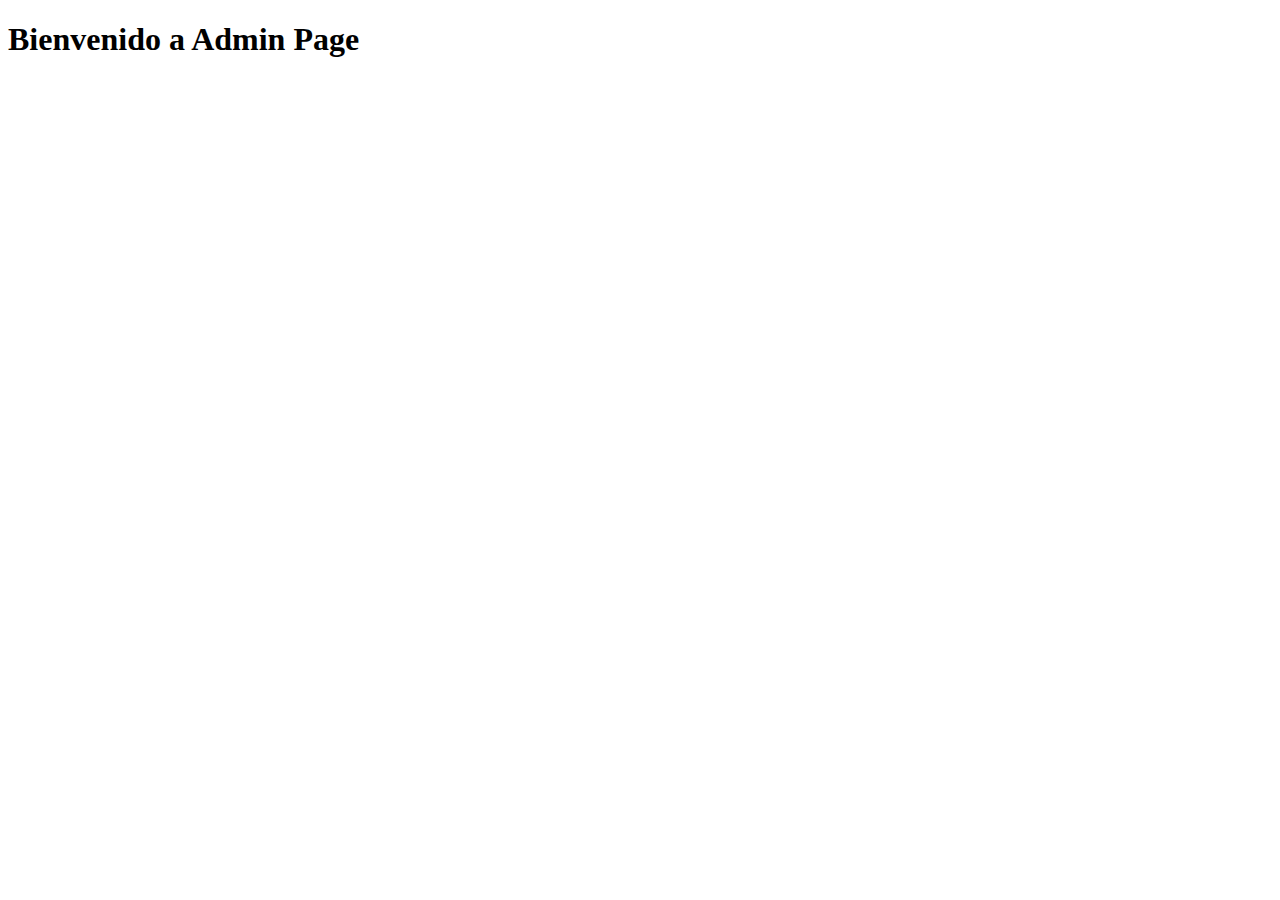
<file: public/admin.html>
<!DOCTYPE html>
<html lang="en">
<head>
    <meta charset="UTF-8">
    <meta name="viewport" content="width=device-width, initial-scale=1.0">
    <title>Admin</title>
</head>
<body>
    <h1>Bienvenido a Admin Page</h1>
</body>
</html>
</file>
